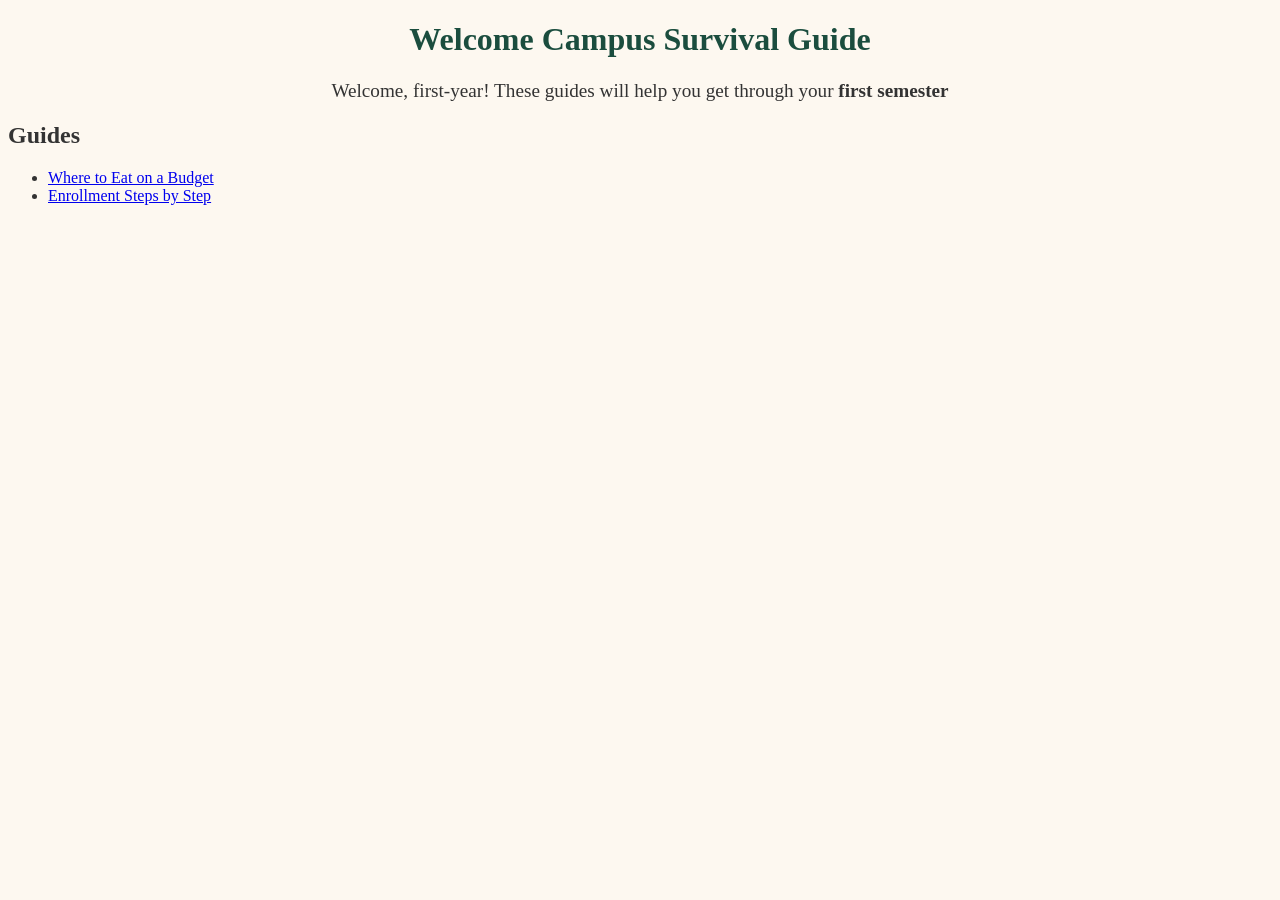
<file: index.html>
<!DOCTYPE html>
<html lang="en">
<head>
    <meta charset="UTF-8">
    <meta name="viewport" content="width=device-width, initial-scale=1.0">
    <title>Campus Survival Guide</title>

    <link rel="stylesheet" href="styles.css">

</head>
<body>
    <h1>Welcome Campus Survival Guide</h1>
    <p class= "intro">Welcome, first-year! These guides will help you get through your <strong>first semester</strong></p>
    
    <h2>Guides</h2>
    <ul>
        <li><a href="guides/food.html"> Where to Eat on a  Budget</a></li>
        <li><a href="guides/enrollment.html">Enrollment Steps by Step</a></li>
    </ul>
    
</body>
</html>
</file>
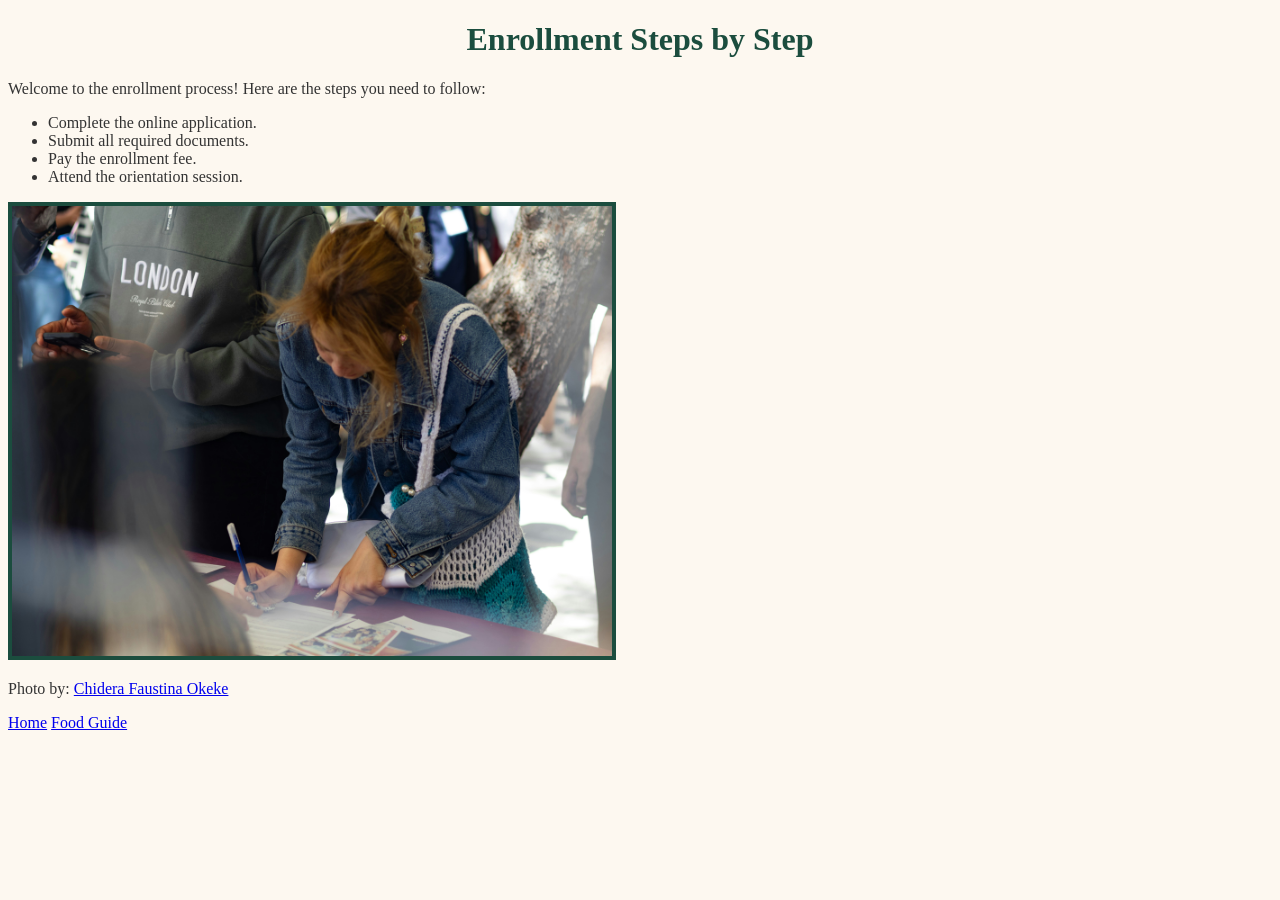
<file: guides/enrollment.html>
<!DOCTYPE html>
<html lang="en">
<head>
    <meta charset="UTF-8">
    <meta name="viewport" content="width=device-width, initial-scale=1.0">
    <title>Enrollment Guide</title>
     <link rel="stylesheet" href="../styles.css">
</head>
<body>

    <h1>Enrollment Steps by Step</h1>
    <p>Welcome to the enrollment process! Here are the steps you need to follow:</p>
    <ul>
        <li>Complete the online application.</li>
        <li>Submit all required documents.</li>
        <li>Pay the enrollment fee.</li>
        <li>Attend the orientation session.</li>
    </ul>

    <img src="../images/enrollment.jpg" alt="People signing document at the table" width="600">
    <p>Photo by: <a href= "https://unsplash.com/photos/a-woman-signs-a-document-at-an-outdoor-event-G5_o2wPDRSI" target="_blank" rel= "noreferrer">Chidera Faustina Okeke</a> </p>

    <!-- back home: up one folder -->
    <a href="../index.html">Home</a>

    <!-- back to guides: same folder -->
    <a href="food.html">Food Guide</a>

</body>
</html>
</file>
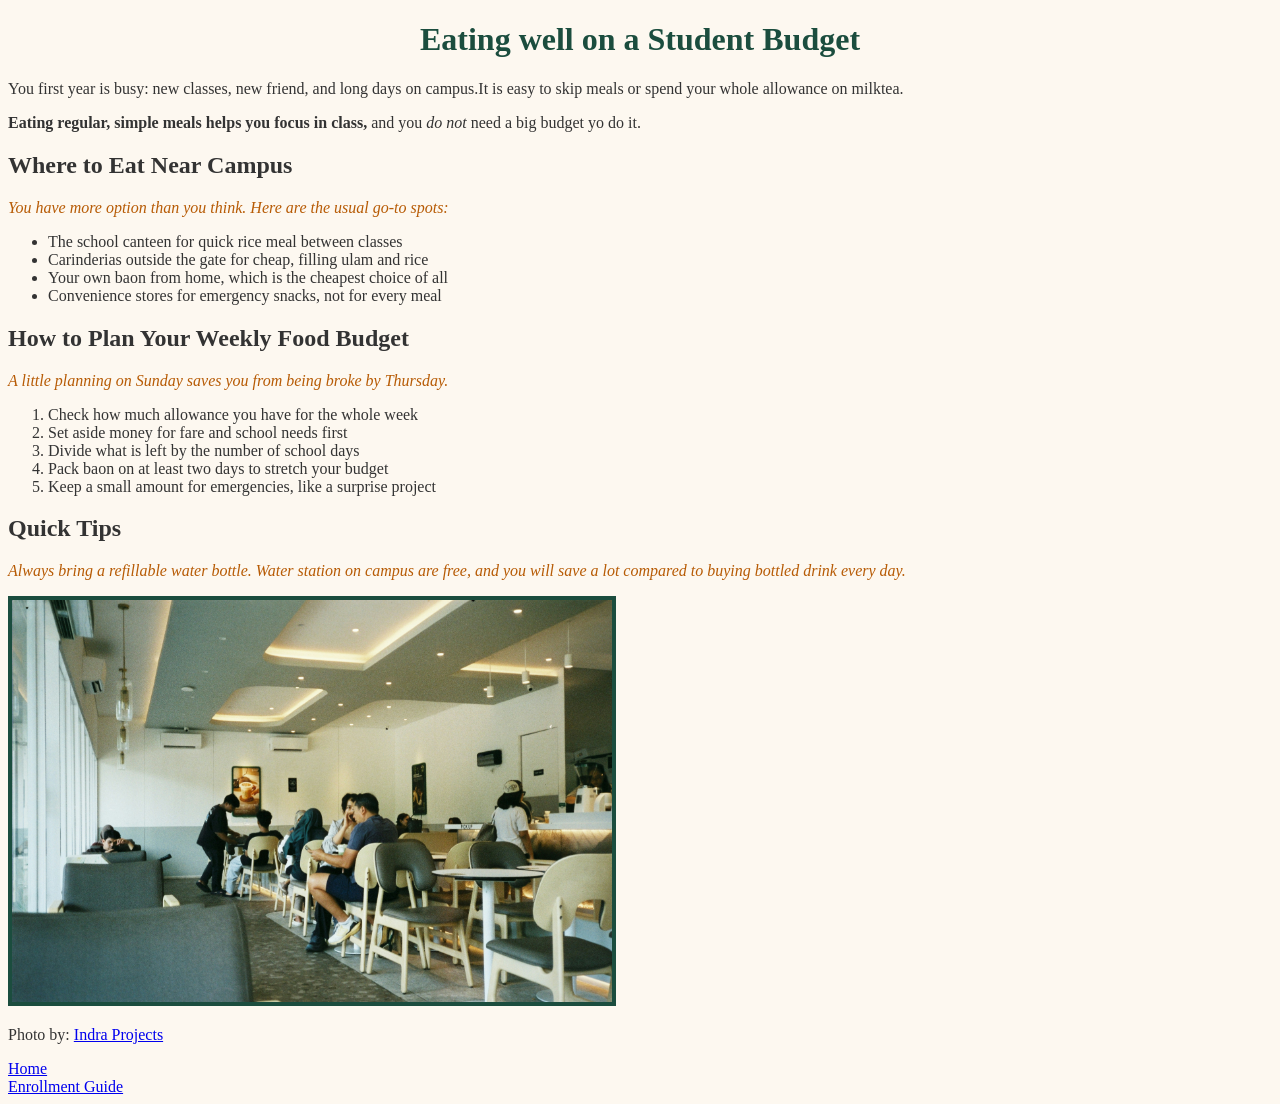
<file: guides/food.html>
<!DOCTYPE html>
<html lang="en">
<head>
    <meta charset="UTF-8">
    <meta name="viewport" content="width=device-width, initial-scale=1.0">
    <title>Food Guide</title>
     <link rel="stylesheet" href="../styles.css">
</head>
<body>
    <h1>Eating well on a Student Budget </h1>
    <p>You first year is busy: new classes, new friend, and long days on campus.It is easy to skip meals or spend your whole allowance on milktea.</p>
    <p></p><strong> Eating regular, simple meals helps you focus in class,</strong> and you <em>do not</em>
    need a big budget yo do it.</p>
   
    <h2>Where to Eat Near Campus</h2>
    <p class="tip">You have more option than you think. Here are the usual go-to spots:</p>

    <ul>
        <li>The school canteen for quick rice meal between classes</li>
        <li>Carinderias outside the gate for cheap, filling ulam and rice</li>
        <li>Your own baon from home, which is the cheapest choice of all</li>
        <li>Convenience stores for emergency snacks, not for every meal</li>
    </ul>

    <h2>How to Plan Your Weekly Food Budget</h2>
    <p class="tip">A little planning on Sunday saves you from being broke by Thursday.</p>

    <ol>
        <li>Check how much allowance you have for the whole week</li>
        <li>Set aside money for fare and school needs first</li>
        <li>Divide what is left by the number of school days</li>
        <li>Pack baon on at least two days to stretch your budget</li>
        <li>Keep a small amount for emergencies, like a surprise project</li>
    </ol>

    <h2>Quick Tips</h2>
    <p class="tip">Always bring a <em> refillable water bottle.</em> Water station on campus are free, and you will save a lot compared to buying bottled drink every day.</em></p>

    <img src="../images/canteen1.jpg" alt="People enjoying coffee at a modern cafe interior" width="600">
    <p>Photo by: <a href="https://unsplash.com/photos/people-enjoying-coffee-at-a-modern-cafe-interior-1un4KuKCHbY"target= "blank" rel= "noreferrer">  Indra Projects</a> </p>

     <!-- back home: up one folder -->
    <a href="../index.html">Home</a>


<br>


    <!-- back to guides: same folder -->
    <a href="enrollment.html">Enrollment Guide</a>


</body>
</html>
</file>
<file: styles.css>
body{
        font-family:Times New 'Times New Roman', Times, serif;
        color: #333333;
        background-color: #FDF8F0;


    }

    h1, h1{
        color: #1B4D3E;
    }

    h1 {
        text-align: center;
    }

    .intro {
        font-size: 1.2em;
        text-align: center;
        margin-bottom: 20px;


    }

    .tip {
        font-style: italic;
        color: #b75b05;
        
}

img{
    border: 4px solid #1B4D3E;

}
</file>
